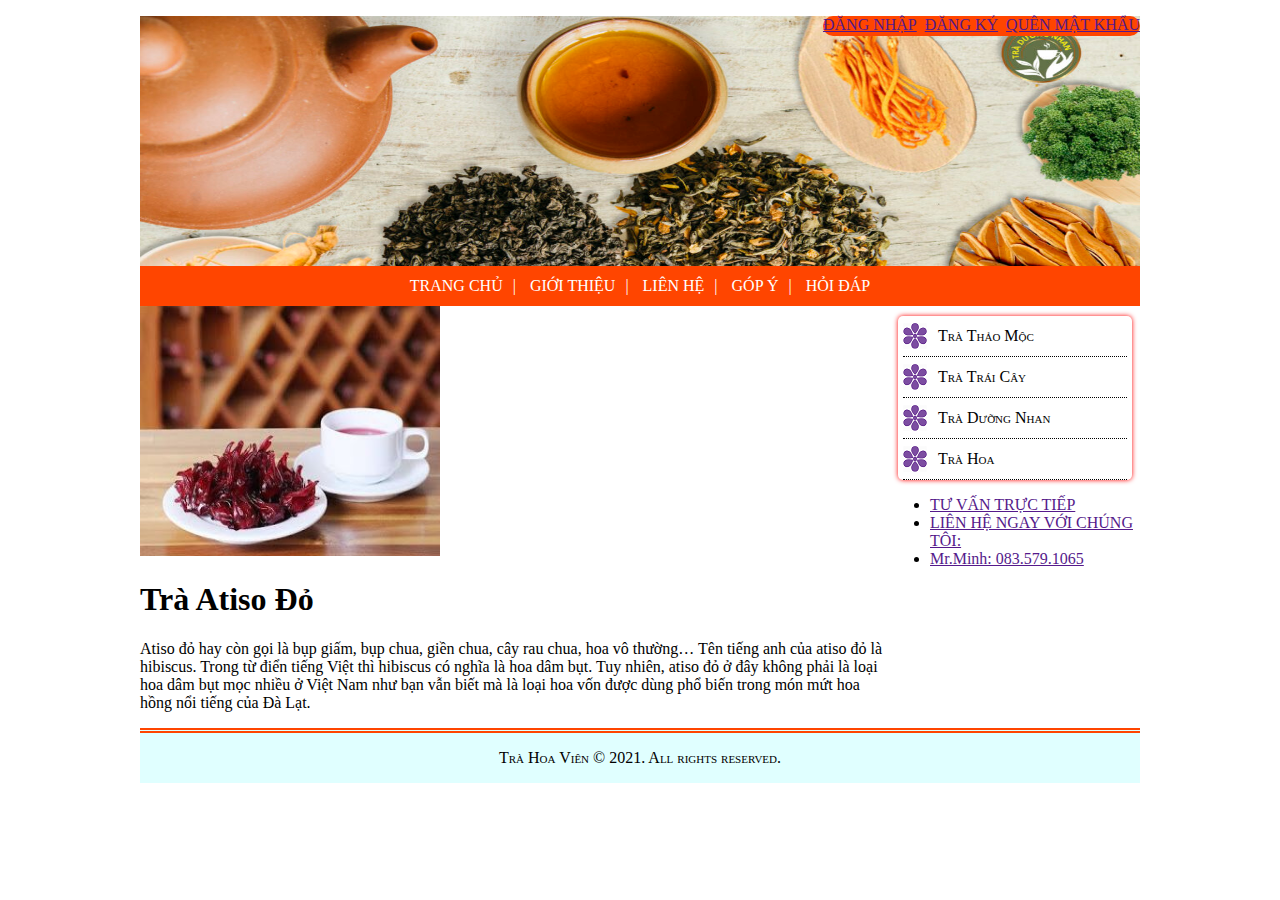
<file: index.html>
<!DOCTYPE html>
<html>

<head>
    <title> Trang chủ </title>
    <meta charset="utf-8" />
    <link rel="stylesheet" href="layout.css" />
</head>

<body>
    <div id="fb-root"></div>
    <script async defer crossorigin="anonymous" src="https://connect.facebook.net/vi_VN/sdk.js#xfbml=1&version=v10.0"
        nonce="dvpaNgRr"></script>
    <script src="https://uhchat.net/code.php?f=2f36d8"></script>    
    <div class="container">
        <header>
            <p>
            <nav class="top-right">
                <a href="">ĐĂNG NHẬP</a>&nbsp;
                <a href="">ĐĂNG KÝ</a>&nbsp;
                <a href="">QUÊN MẬT KHẨU</a>
            </nav>
            <div class="company-info">
                <div></div>
                <div></div>
            </div>
            </p>
        </header>
        <nav>
            <a href="index.html">TRANG CHỦ</a>|
            <a href="GioiThieu.html">GIỚI THIỆU</a>|
            <a href="LienHe.html">LIÊN HỆ</a>|
            <a href="GopY.html">GÓP Ý</a>|
            <a href="HoiDap.html">HỎI ĐÁP</a>
        </nav>
        <article>
            <section>
                <div class="flex-container">
                    <div>
                        <img src="image/atisodo.jpg" width="300px" height="250px" />
                        <div class="fb-like" data-href="https://minhanh2000.github.io/Lab6/" data-width=""
                            data-layout="box_count" data-action="like" data-size="small" data-share="true"></div>
                        <h1>Trà Atiso Đỏ</h1>
                        <p>Atiso đỏ hay còn gọi là bụp giấm, bụp chua, giền chua, cây rau chua, hoa vô thường… Tên tiếng
                            anh của atiso đỏ là hibiscus. Trong từ điển tiếng Việt thì hibiscus có nghĩa là hoa dâm bụt.
                            Tuy nhiên, atiso đỏ ở đây không phải là loại hoa dâm bụt mọc nhiều ở Việt Nam như bạn vẫn
                            biết mà là loại hoa vốn được dùng phổ biến trong món mứt hoa hồng nổi tiếng của Đà Lạt.</p>
                    </div>
                </div>
                <div class="fb-comments" data-href="https://minhanh2000.github.io/lab13/" data-width=""
                    data-numposts="5"></div>
            </section>
        </article>
        <aside>
            <ul class="vmenu">
                <li><a href="Trathaomoc.html">Trà Thảo Mộc</a></li>
                <li><a href="Tratraicay.html">Trà Trái Cây</a></li>
                <li><a href="Traduongnhan.html">Trà Dưỡng Nhan</a></li>
                <li><a href="TraHoa.html">Trà Hoa</a></li>
            </ul>
            <ul class="">
                <li><a href="">TƯ VẤN TRỰC TIẾP</a></li>
                <li><a href="">LIÊN HỆ NGAY VỚI CHÚNG TÔI:</a></li>
                <li><a href="">Mr.Minh: 083.579.1065</a></li>
            </ul>
        </aside>
        <footer> Trà Hoa Viên © 2021. All rights reserved. </footer>
    </div>
</body>

</html>
</file>
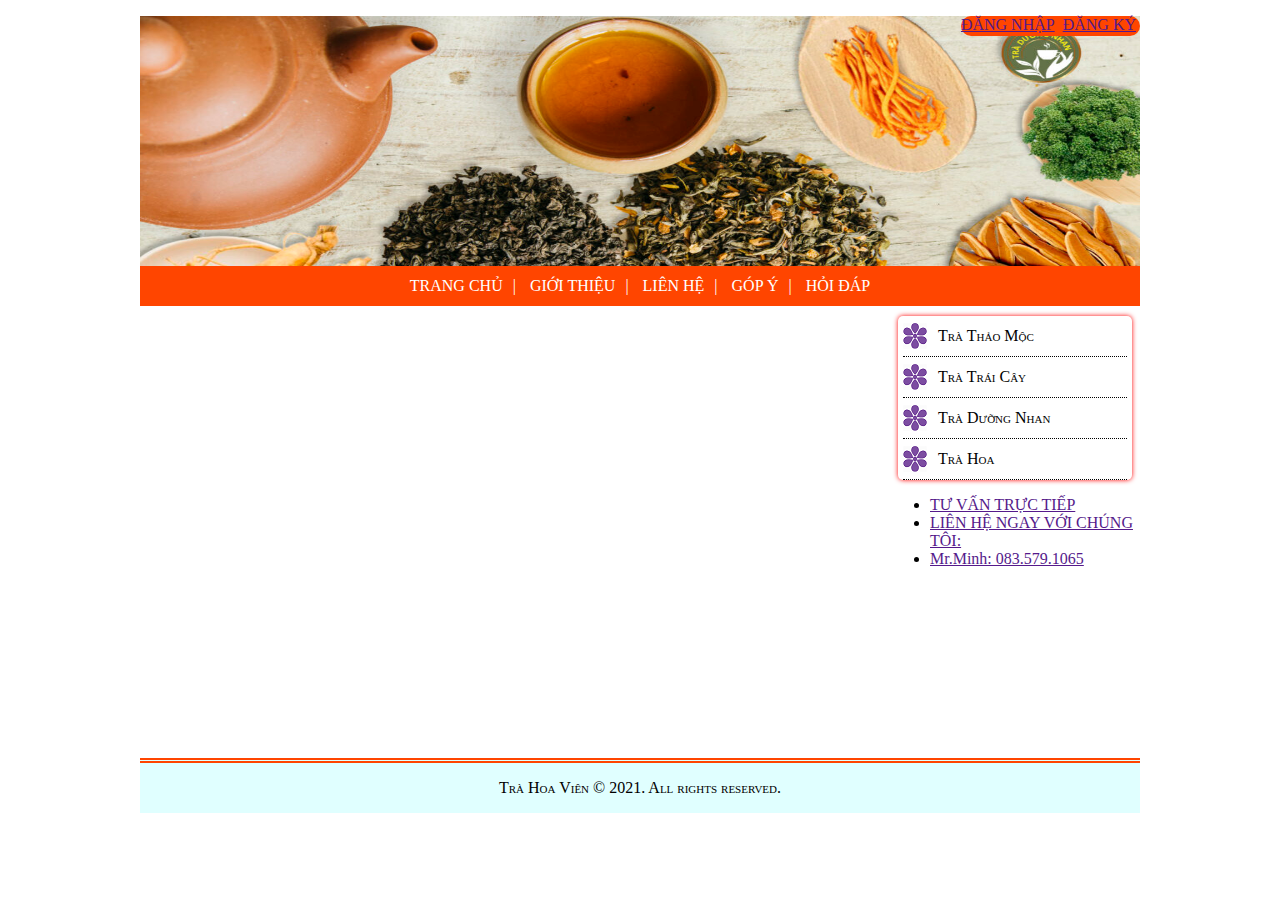
<file: GioiThieu.html>
<!DOCTYPE html>
<html>

<head>
    <title> Trang chủ </title>
    <meta charset="utf-8" />
    <link rel="stylesheet" href="layout.css" />
</head>

<body>
    <script src="https://uhchat.net/code.php?f=2f36d8"></script>    
    <div class="container">
        <header>
            <p>
            <nav class="top-right">
                <a href="">ĐĂNG NHẬP</a>&nbsp;
                <a href="">ĐĂNG KÝ</a>&nbsp;
            </nav>
            <div class="company-info">
                <div></div>
                <div></div>
            </div>
            </p>
        </header>
        <nav>
            <a href="TrangChu.html">TRANG CHỦ</a>|
            <a href="GioiThieu.html">GIỚI THIỆU</a>|
            <a href="LienHe.html">LIÊN HỆ</a>|
            <a href="GopY.html">GÓP Ý</a>|
            <a href="HoiDap.html">HỎI ĐÁP</a>
        </nav>
        <article>
            <div class="video-container">
                <iframe width="560" height="315" src="https://www.youtube.com/embed/rnwZ5BEihKM" frameborder="0"
                    allow="accelerometer; autoplay; clipboard-write; encrypted-media; gyroscope; picture-in-picture"
                    allowfullscreen></iframe>
            </div>
        </article>
        <aside>
            <ul class="vmenu">
                <li><a href="Trathaomoc.html">Trà Thảo Mộc</a></li>
                <li><a href="Tratraicay.html">Trà Trái Cây</a></li>
                <li><a href="Traduongnhan.html">Trà Dưỡng Nhan</a></li>
                <li><a href="TraHoa.html">Trà Hoa</a></li>
            </ul>
            <ul class="">
                <li><a href="">TƯ VẤN TRỰC TIẾP</a></li>
                <li><a href="">LIÊN HỆ NGAY VỚI CHÚNG TÔI:</a></li>
                <li><a href="">Mr.Minh: 083.579.1065</a></li>
            </ul>
        </aside>
        <footer> Trà Hoa Viên © 2021. All rights reserved. </footer>
    </div>
</body>

</html>
</file>
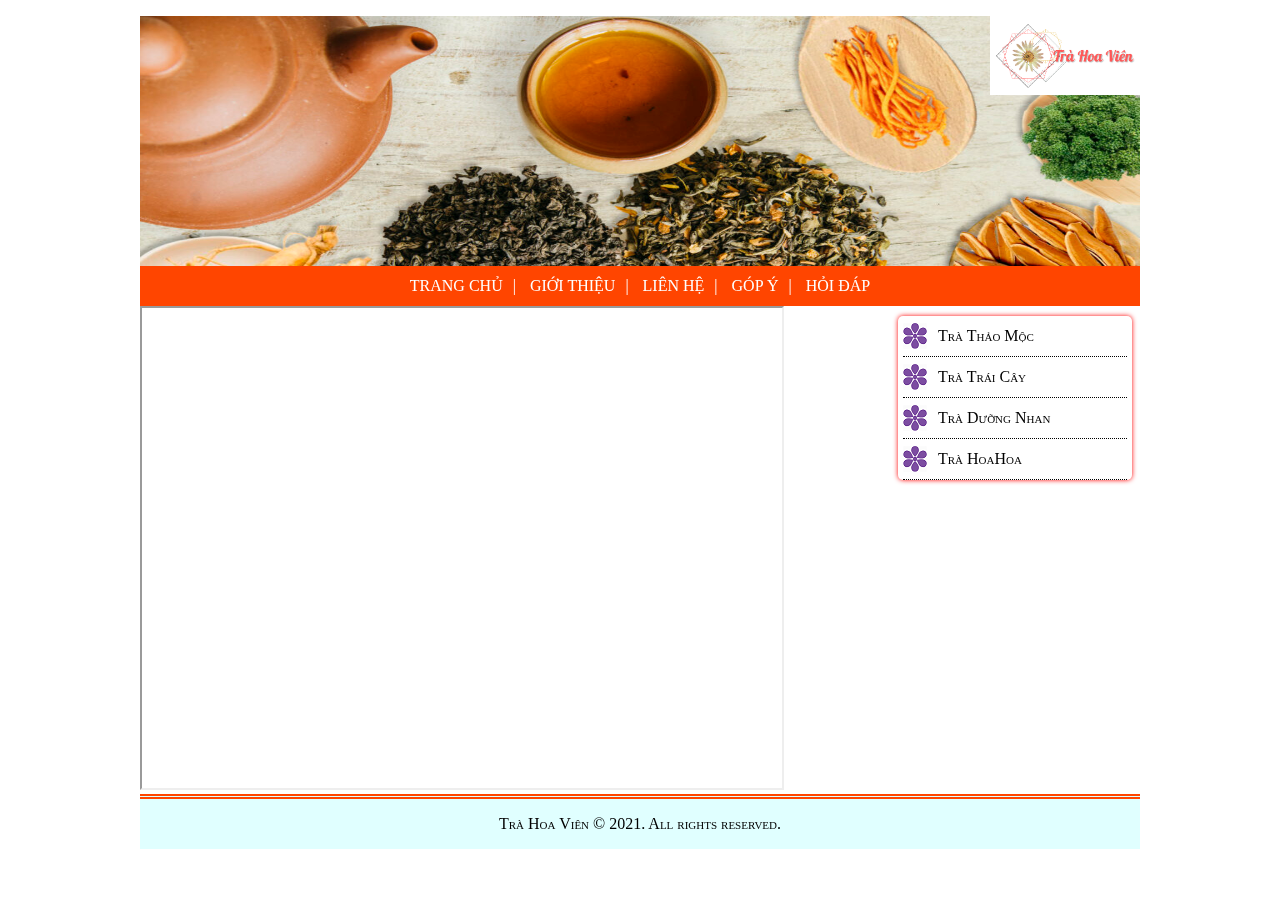
<file: LienHe.html>
<!DOCTYPE html>
<html>

<head>
    <title> Trang chủ </title>
    <meta charset="utf-8" />
    <link rel="stylesheet" href="layout.css" />
</head>

<body>
    <div class="container">
        <header>
            <p>
                <img src="image/Trà Hoa Viên.png" width="150" align=right>
            </p>
        </header>
        <nav>
            <a href="TrangChu.html">TRANG CHỦ</a>|
            <a href="GioiThieu.html">GIỚI THIỆU</a>|
            <a href="LienHe.html">LIÊN HỆ</a>|
            <a href="GopY.html">GÓP Ý</a>|
            <a href="HoiDap.html">HỎI ĐÁP</a>
        </nav>
        <article>
            <iframe src="https://www.google.com/maps/d/u/0/embed?mid=1Rxzx4HJllHnhiht5ybo2AqUWMWgYFAB0" width="640"
                height="480"></iframe>
        </article>
        <aside>
            <ul class="vmenu">
                <li><a href="Trathaomoc.html">Trà Thảo Mộc</a></li>
                <li><a href="Tratraicay.html">Trà Trái Cây</a></li>
                <li><a href="Traduongnhan.html">Trà Dưỡng Nhan</a></li>
                <li><a href="TraHoa.html">Trà HoaHoa</a></li>
            </ul>
        </aside>
        <footer> Trà Hoa Viên © 2021. All rights reserved. </footer>
    </div>
</body>

</html>
</file>
<file: layout.css>
body{
    padding:0%;
    margin: 0%;
}
.container{
    max-width: 1000px;
    margin: 0 auto;
    position: relative;
}
.top-right{
    position:absolute;
    height: 20px;
    font-weight: 20px;
    top: 0px;
    right: 0px;
    border-radius: 100px;
    background-color:orangered;
    color: blue;
    font-size: medium;
}
.company-info{
    bottom: 30px;
    left: 15px;
}
.container>header{
    height: 250px;
    width: 1000px;
    background-image: url('image/themetraduongnhan.jpg');
    background-size: 100% 200%;
    height: 0px;
    padding-bottom: 25%;
    position: relative;
}
.container>nav{
    line-height: 40px;
    background-color: orangered;
    color:white;
    text-align: center;
    font-variant: small-caps;
}
.container>article{
    min-height: 400px;
    width: 75%;
    background-color: white;
    float:left
}
.container>section>article{
    min-height: 400px;
    width: 75%;
    background-color: white;
    float:left
}
.container>aside{
    min-height: 400px;
    width: 25%;
    float: right;
}
.container>section>aside{
    min-height: 400px;
    width: 25%;
    float: right;
}
.container>footer{
    border-top: 5px double orangered;
    line-height: 50px;
    background-color: lightcyan;
    text-align: center;
    font-variant: small-caps;
    clear:both
}
.container>nav>a{
    color:white;
    text-decoration: none;
    margin: 0 10px;
}
.container>nav>a:hover{
    color: yellow;
    text-decoration: underline;
}
.container>section>aside>ul>a:hover{
    color: yellow;
    text-decoration:underline;
}
.vmenu{
    margin:10px 8px;
    padding:0px 5px;
    border-radius: 5px;
    box-shadow: 0 0 5px red;
    list-style: none;
}
.vmenu>li>a{
    display: block;
    line-height: 40px;
    text-decoration: none;
    padding-left: 35px;
    border-bottom: 1px dotted black ;
    color: black;
    font-variant: small-caps;
    background: url('image/iconflower1.png') no-repeat left center; 
}
.vmenu>li>a:hover{
    color:orangered;
    border-bottom: 1px dotted white;
    background-color: orangered;
    font-weight: bold;
    background: url('image/iconflower2.png') no-repeat left center;
}
/* SẢN PHẨM */
.col-25{
    width: 25%;
    float: left;
}
.prod{
    border-radius: 10px;
    box-shadow: 0 0 5px gray;
    margin:5px;
    padding:5px;
    text-align: center;
    position: relative;
}    
.prod>.name{
    font-variant: small-caps;
    color:orangered;
    font-weight: bold;
}
.prod>.image{
    max-width: 98%;
    height: 150px;
    margin-bottom: 10px;
}    
.prod>.price{
    font-family: Impact, 'Arial Narrow Bold', sans-serif;
    font-size: 20px;
    color: black;
    position:absolute;
    bottom: 5px;
    left: 5px;
}
.prod>.icon{
    width: 15px;
    position:absolute;
    right: 18px;
    bottom: 5px;
}
.prod>.new-icon{
    position:absolute;
    height: 40px;
    left: 0px;
    top: 0px;
}
.form-group{
    margin: 10px 2px;
}
.form-control{
    padding: 5px;
    color: orangered;
    box-shadow: 0 0 3px blue;
    border-radius: 3px;
    border: none;
    width: 200px;
}
.video-container{
    position: relative;
    padding-bottom: 56.25%;
    padding-top: 30px;
    height: 0;
    overflow: hidden;
}
.video-container>iframe{
    position: absolute;
    top: 0;
    left: 0;
    width: 100%;
    height: 100%;
}
</file>
